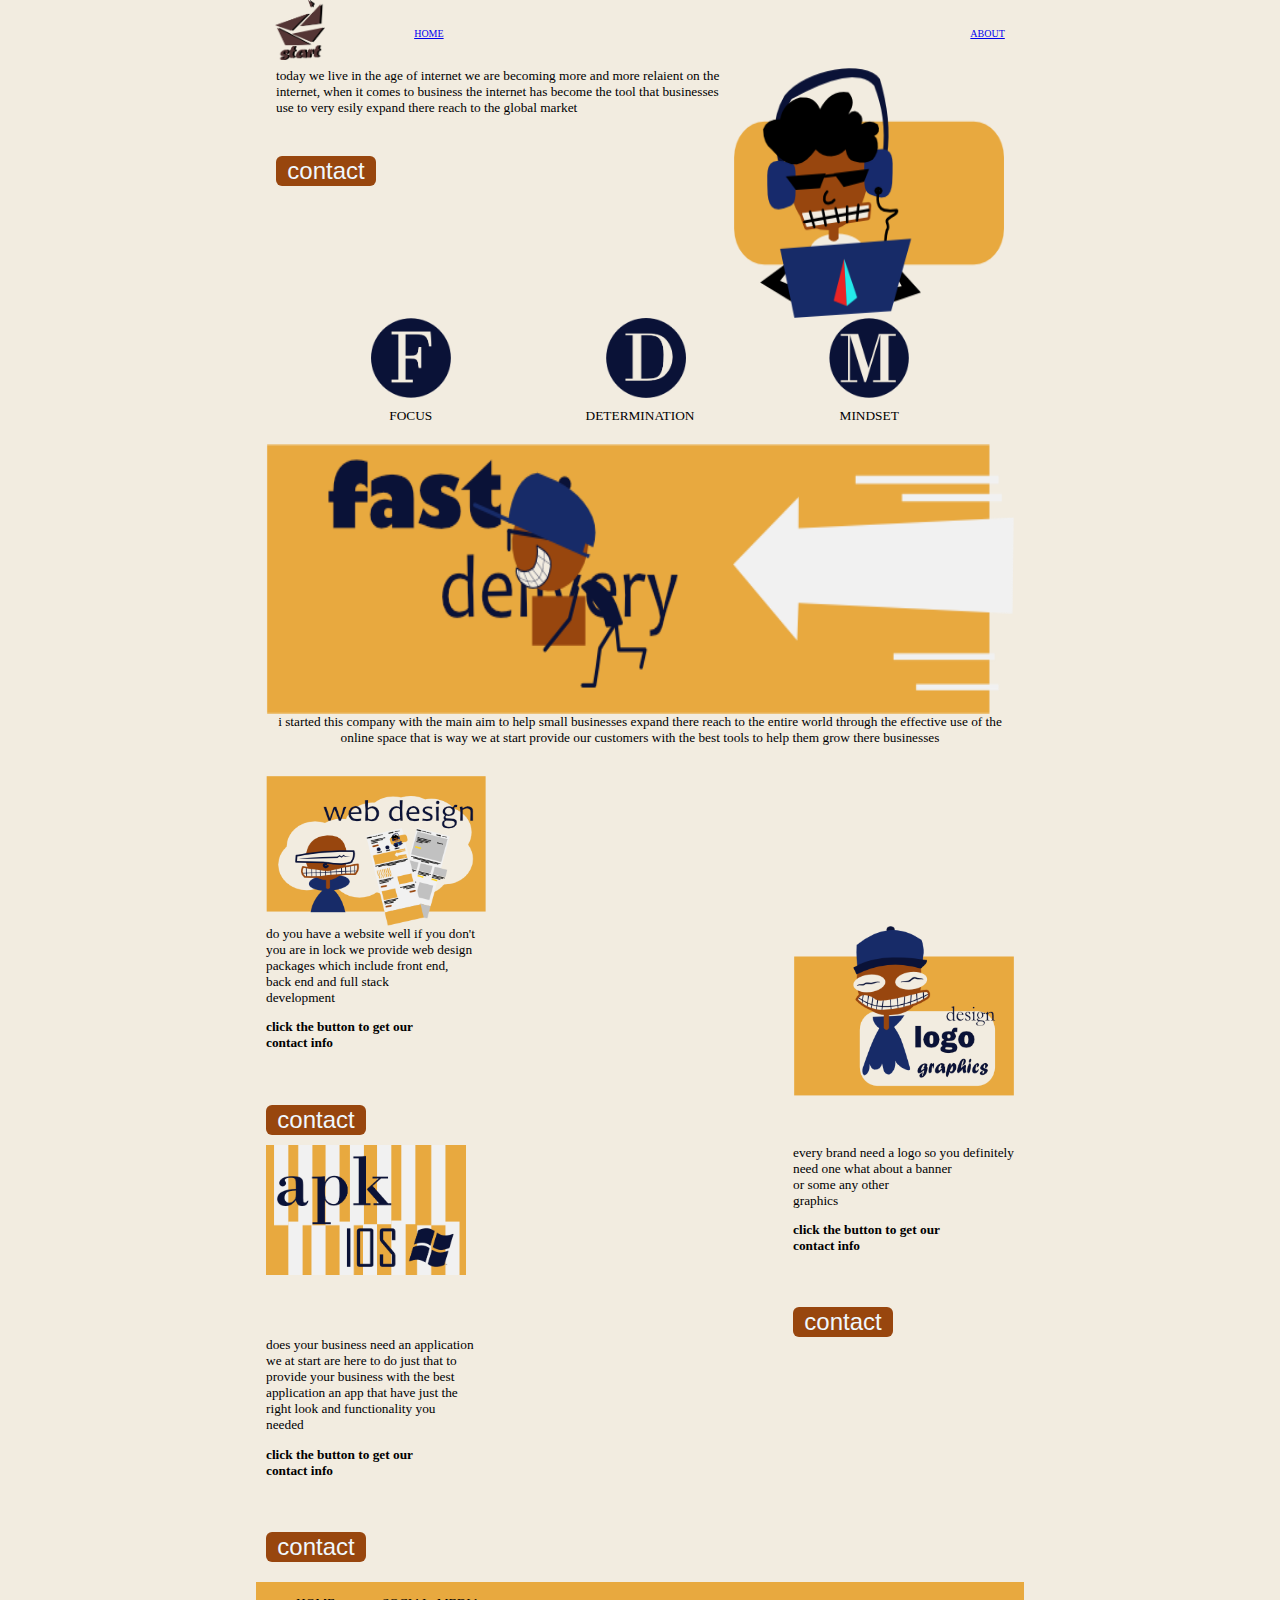
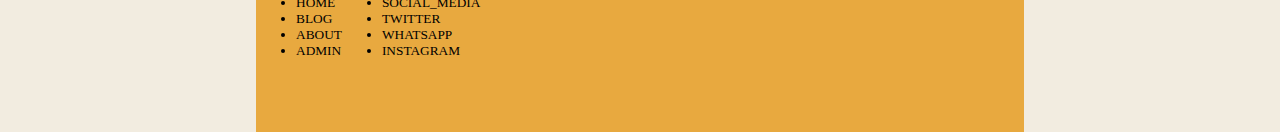
<file: index.html>
<html>
    <head>
        <meta name="viewpot" content="width=device-width, initial-scale=1.0">
        <title> alfatech</title>
        <link rel="stylesheet" href="style.css">

    </head>
    <body>
        <nav class="nav">
            <div id="logo">
                
              <img src="slice2.png" alt="" height="100%" width="100%">  
                
            </div>
            <div  style="margin-right: 60%;">
                <a href="index.html">HOME</a>
               

            </div>
            <div>
                <a href="about.html">ABOUT</a>
                
            </div>
            

            
        </nav>
        <div id="warpper">
        <div class="firstdis">
                <div>
                    <div style="width:100%;">
                         today we live in the age of internet we are becoming more and more relaient on the internet, when it comes to business the internet has become the tool that businesses use to very esily expand there reach to the global market 
                    </div>
                   

                    <div id="but">
                        <button type="submit" class="butp" onclick="openpopup()">
                            contact
                        </button>
                        <div class="popup" id="popup">
                            <p><b>contact us at phone:+2348133585529</b></p>
                            <p><b>email us at alfamubarak4@gmail.com</b></p>

                            
                            <button type="button"  onclick="closepopup()">ok</button>
                        </div>
                    </div>
                </div>
                <div id="image1">
                    <img src="slice10.png" alt="">


            </div>
        </div>
            <div class="two">
                <div id="f">
                    <img src="slice5.png" alt="">
                    <div style="text-align: center; margin-top: 10px;">
                        FOCUS
                    </div>

                </div>
                <div id="d">
                    <img src="slice4.png" alt="" style="margin-left: 20px;">
                    <div style="margin-top: 10px;">
                        DETERMINATION
                    </div>

                </div>
                <div id="m">
                    <img src="slice3.png" alt="">
                    <div style="text-align: center; margin-top: 10px;">
                        MINDSET
                    </div>

                </div>

            </div>

            <div id="three">
                <img src="slice6.png" alt="">
            </div>
            <div style="text-align: center; margin-bottom: 30px;">
                i started this company with the main aim to help small businesses expand there reach to the entire world through the effective use of the online space that is way we at start provide our customers with the best tools to help them grow there businesses         
            </div>

            <div id="four">
                <div id="web">
                    <img src="slice8.png" alt="">


                </div>
                <div>
                    

                </div>

            </div>


            <div id="five">
                <div>
                    do you have a website well if you don't <br> you are in lock we provide web design <br> packages which include front end, <br> back end and full stack <br> development   <p><b>click the button to get our <br> contact info</b></p> 
                    <div id="but">
                        <button type="submit" class="butp" onclick="openpopupb()">
                            contact
                        </button>
                        <div class="popupb" id="popupb">
                            <p><b>contact us at phone:+2348133585529</b></p>
                            <p><b>email us at alfamubarak4@gmail.com</b></p>
                            
                            <button type="button"  onclick="closepopupb()">ok</button>
                        </div>
                    </div>
                </div>
                <div id="lg">
                    <img src="slice7.png" alt="">


                </div>

                

            </div>


            <div id="six">
                <div id="blog">
                    <img src="slice1.png" alt="">


                </div>
                <div>
                    every brand need a logo so you definitely <br> need one what about a banner  <br> or some any other <br> graphics <p><b>click the button to get our <br> contact info</b></p> 
                    <div id="but">
                        <button type="submit" class="butp" onclick="openpopupb()">
                            contact
                        </button>
                        <div class="popupb" id="popupb">
                            <p><b>contact us at phone:+2348133585529</b></p>
                            <p><b>email us at alfamubarak4@gmail.com</b></p>
                            
                            <button type="button"  onclick="closepopupb()">ok</button>
                        </div>
                    </div>
                </div>
                
                

            </div>
            <div>
                <div style="width: 210px;">
                    does your business need an application we at start are here to do just that to provide your business with the best application an app that have just the right look and functionality you needed  <p><b>click the button to get our <br> contact info</b></p> 
                </div>
               
                <div id="but">
                    <button type="submit" class="butp" onclick="openpopupb()">
                        contact
                    </button>
                    <div class="popupb" id="popupb">
                        <p><b>contact us at phone:+2348133585529</b></p>
                        <p><b>email us at alfamubarak4@gmail.com</b></p>
                        
                        <button type="button"  onclick="closepopupb()">ok</button>
                    </div>
                </div>
            </div>
        </div>

            <div id="end">
                <div>
                    <ul>
                        <li>HOME</li>
                        <li>BLOG</li>
                        <LI>ABOUT</LI>
                        <LI>ADMIN</LI>
                    </ul>


                </div>
                <div>
                    <ul>
                        <li>SOCIAL_MEDIA</li>
                        <li>TWITTER</li>
                        <LI>WHATSAPP</LI>
                        <LI>INSTAGRAM</LI>
                    </ul>

                </div>
            </div>

            <script>
                let popup = document.getElementById("popup")

                function openpopup(){
                    popup.classList.add("open-popup");

                }
                function closepopup(){
                    popup.classList.remove("open-popup");

                }
                
                let popupb = document.getElementById("popupb")

                function openpopupb(){
                    popupb.classList.add("open-popupb");

                }
                function closepopupb(){
                    popupb.classList.remove("open-popupb");

                }

            </script>
    </body>

</html>
</file>
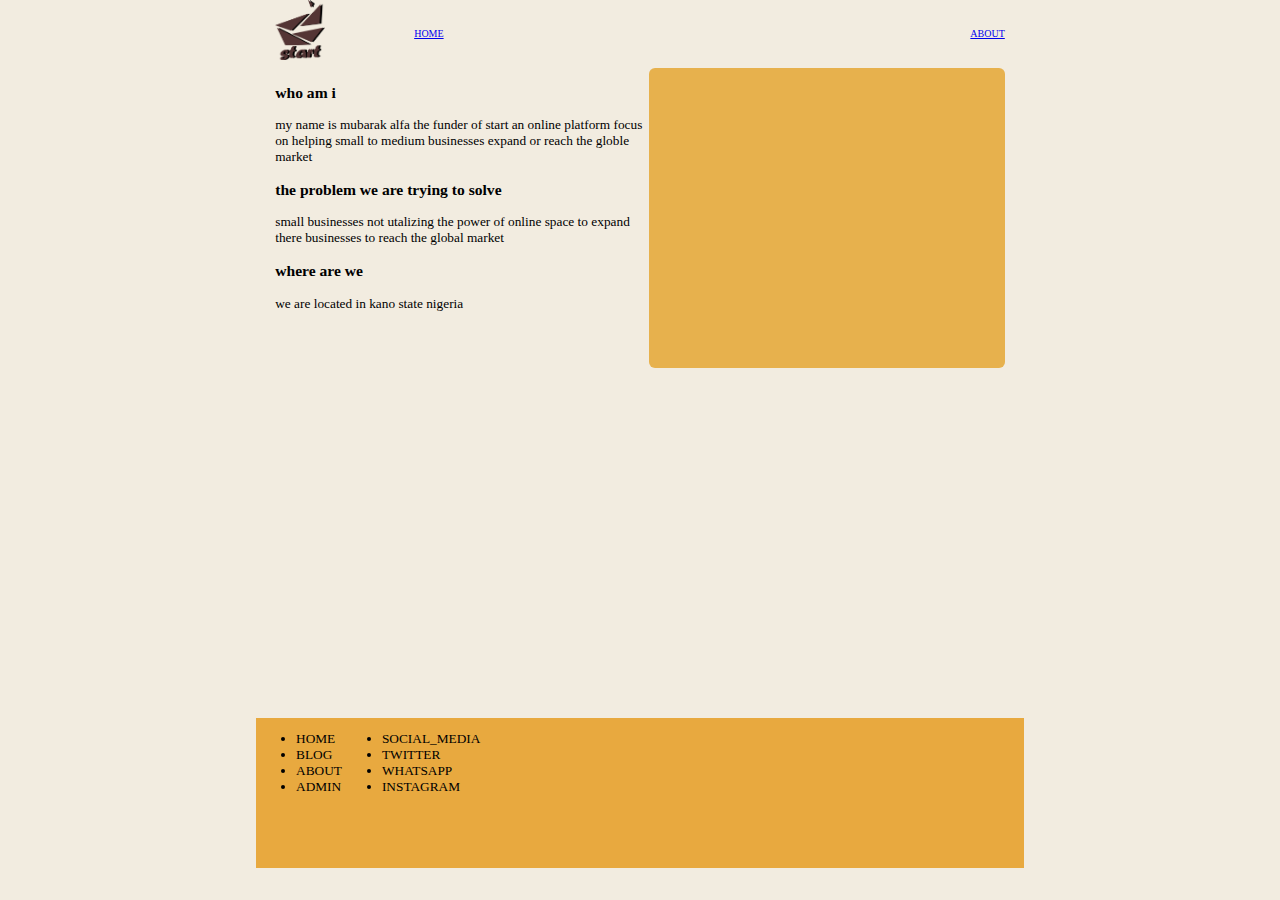
<file: about.html>
<html>
    <head>
        <meta name="viewpot" content="width=device-width, initial-scale=1.0">
        <title>alfatech</title>
        <link rel="stylesheet" href="style.css">


    </head>
    <body>
        <nav class="nav">
            <div id="logo">
                <img src="slice2.png" alt="" height="100%" width="100%">  
                

            </div>
            <div style="margin-right: 60%;">
                <a href="index.html"> HOME</a>
               

            </div>
            <div>
                <a href="about.html">ABOUT</a>
                
            </div>

        </nav>

        <div style="display: flex;justify-content: space-between; width: 95%; margin: auto; height: 70%; ">
            <div>
                <P> <b><h3>who am i</h3></b> </P>
                <p>my name is mubarak alfa the funder of start an online platform focus on helping small to medium businesses expand or reach the globle market  </p>
                <p><b><h3>the problem we are trying to solve</h3></b></p>
                <p>small businesses not utalizing the power of online space to expand there businesses to reach the global market</p>
                <p><b><h3>where are we</h3></b></p>
                <p>we are located in kano state nigeria </p>


            </div>
            <div style="background-color: rgb(231, 177, 77); width: 100%; height: 300px; border-radius: 6px;">

            </div>
        </div>
        <div id="end">
            <div>
                <ul>
                    <li>HOME</li>
                    <li>BLOG</li>
                    <LI>ABOUT</LI>
                    <LI>ADMIN</LI>
                </ul>


            </div>
            <div>
                <ul>
                    <li>SOCIAL_MEDIA</li>
                    <li>TWITTER</li>
                    <LI>WHATSAPP</LI>
                    <LI>INSTAGRAM</LI>
                </ul>

            </div>
        </div>
        


 
        
           
        

    </body>
</html>
</file>
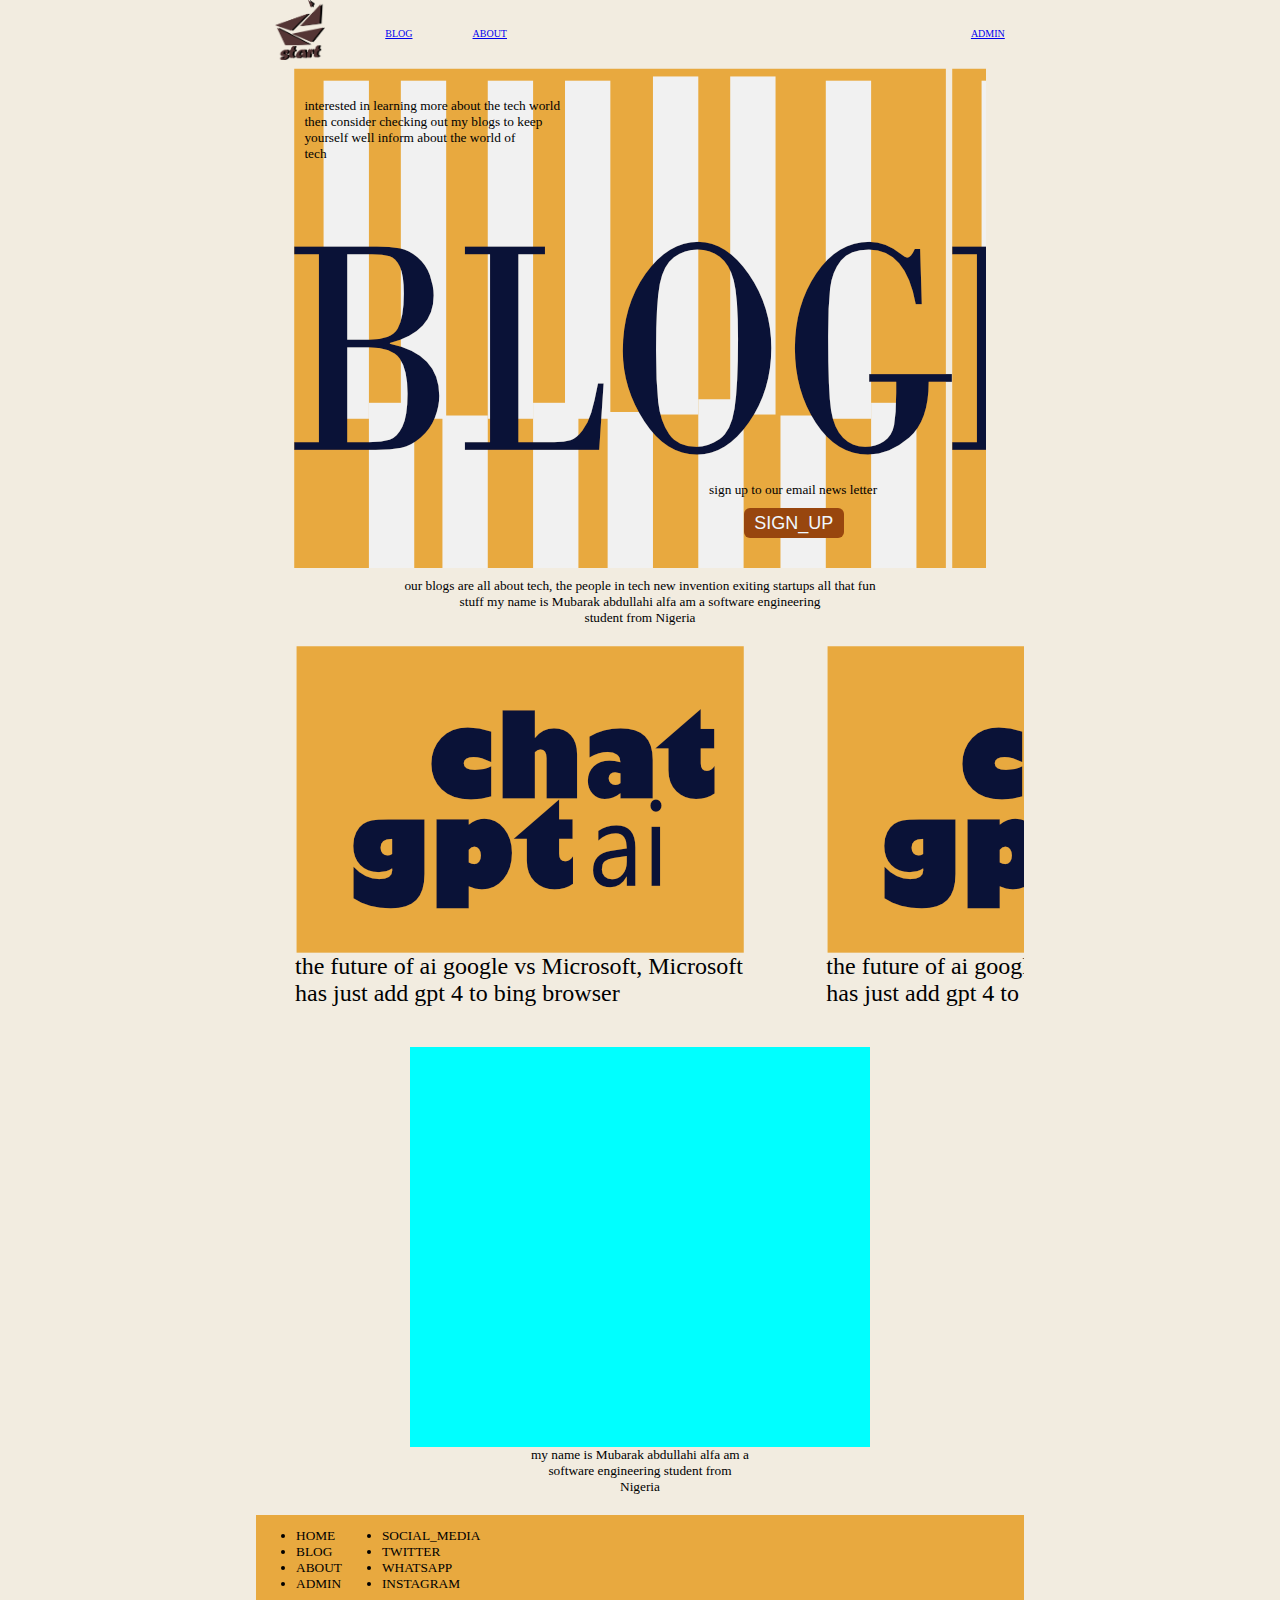
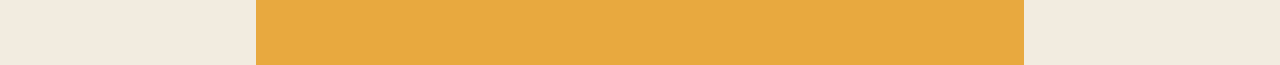
<file: blog.html>
<html>
    <head>
        <meta name="viewpot" content="width=device-width, initial-scale=1.0">
        <title>alfatech</title>
        <link rel="stylesheet" href="style.css">


    </head>
    <body>
        <nav class="nav">
            <div id="logo">
                <a href="index.html">
                  <img src="slice2.png" alt="" height="100%" width="100%">  
                </a>
                

            </div>
            <div>
                <a href="blog.html"> BLOG</a>
               

            </div>
            <div>
                <a href="about.html">ABOUT</a>
                
            </div>
            <div id="admin">
                <a href="login.html"> ADMIN</a>
               

            </div>

            </nav>

            <div class="blog2">
                <div id="txt">
                    interested in learning more about the tech world <br> then consider checking out my blogs to keep <br> yourself well inform about the world of <br> tech
                </div>
                <div id="txt2">
                    sign up to our email news letter
                   

                </div>
                 <div id="but">
                        <button onclick="alert('contact at 08133585529 nbbvjhvljghjvjvjvjvjgvgvghvghvhkvkhvhk') ">
                            SIGN_UP
                        </button>
                    </div>


            </div>
            <div style="text-align: center; margin-top: 10px;">
                our blogs are all about tech, the people in tech new invention exiting startups all that fun<br> stuff  my name is Mubarak abdullahi alfa am a software engineering <br> student from Nigeria
            </div>



            <div class="scroll">
                <div id="a">
                    <img src="blog1.png" alt="">
                    <div style="text-align: start;margin-left: 25px; font-size: x-large;">
                        the future of ai google vs Microsoft, Microsoft <br> has just add gpt 4 to bing browser  
                    </div>

                </div>
                <div id="b">
                    <img src="blog1.png" alt="">
                    <div  style="text-align: start;margin-left: 25px; font-size: x-large;">
                        the future of ai google vs Microsoft, Microsoft <br> has just add gpt 4 to bing browser  
                    </div>

                </div>
                <div id="c">
                    <img src="blog1.png" alt="">
                    <div  style="text-align: start;margin-left: 25px; font-size: x-large;">
                        the future of ai google vs Microsoft, Microsoft <br> has just add gpt 4 to bing browser  
                    </div>

                </div>
            </div>
            <div id="my_picture">


            </div>
            <div style="text-align: center;">
                my name is Mubarak abdullahi alfa am a <br> software engineering student from <br> Nigeria 
            </div>


            <div id="end">
                <div>
                    <ul>
                        <li>HOME</li>
                        <li>BLOG</li>
                        <LI>ABOUT</LI>
                        <LI>ADMIN</LI>
                    </ul>


                </div>
                <div>
                    <ul>
                        <li>SOCIAL_MEDIA</li>
                        <li>TWITTER</li>
                        <LI>WHATSAPP</LI>
                        <LI>INSTAGRAM</LI>
                    </ul>

                </div>
            </div>
        

    </body>
</html>
</file>
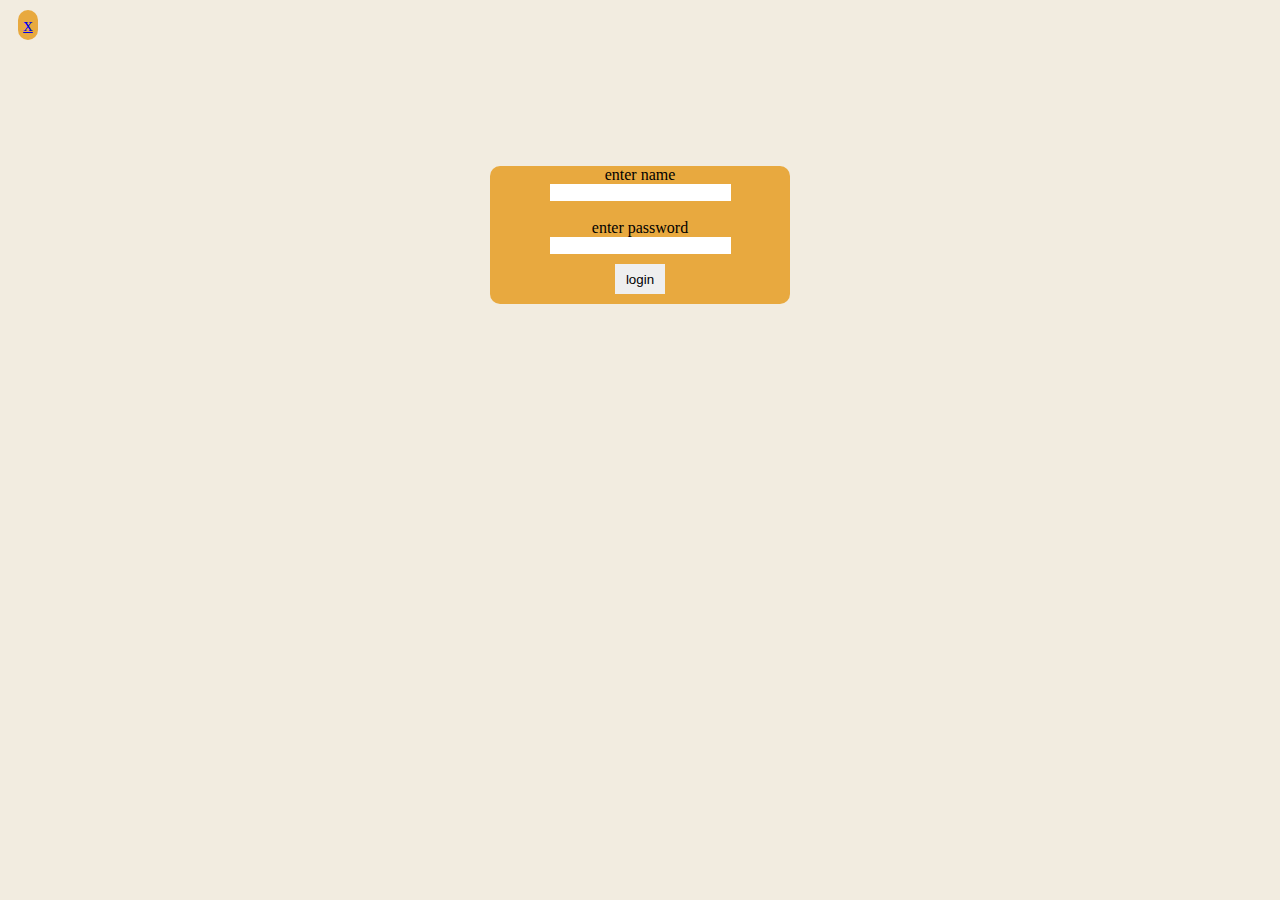
<file: login.html>
<html>
    <head>
        <head>
            <title>
                alfatech
            </title>
            <style>
                body{
                    background-color: F2ECE0;
                }
                #x:hover{
                    background-color: blue;
                }
                #x{
                    background-color:E8A93F;
                        width: 20px;
                        margin-left: 10px;
                        margin-top: 10px;
                        line-height: 30px;
                        text-align: center;
                        font-size: larger;
                        border-radius: 10px;
                    }
                    #form{
                        text-align: center;
                        background-color:E8A93F;
                        width: 300px;
                        margin: auto;
                        margin-top: 10%;
                        
                        border-radius: 10px;
                    }
                    #name{
                        
                        width: fit-content;
                        height: fit-content;
                        margin: auto;
                    }
                    #pass{
                        width: fit-content;
                        height: fit-content;
                        margin: auto;
                        margin-bottom: 10px;
                    }
                    #log{
                        margin-bottom: 10px;

                    }
                    .name input,#pass input{
                        border: 0ch;

                    }
                    #log input{
                        border: 0ch;
                        width: 50px;
                        height: 30px;
                        margin-bottom: 10px;
                    }
            </style>
    
        </head>

    </head>
    <body>
        <div id="wrapper">
        <div id="x">
            <a href="index.html">x</a>
           

        </div>
        <div id="form">
            <form action="login.php" method="post">
                enter name
                <div class="name">
                    <input type="text" name="name"><br><br>
                </div>
                
                enter password
                <div id="pass">
                    <input type="text" name="password" >
                </div>
                <div id="log">
                    <input type="submit" value="login" >
                </div>
                
                

            </form>
        </div>
    </div>
        

    </body>
</html>
</file>
<file: style.css>
body{
    background-color: F2ECE0;
    font-size: smaller;
    margin: 0%;
}
#warpper{
    margin-left: 10px;
    margin-right: 10px;
}

body #end{
    background-color:E8A93F;
    display: flex;
    width: 100%;
    margin-top: 20px;
    height: 150px;
}
.nav{
    display: flex;
    justify-content: space-between;
    line-height: 68px;
    margin-bottom: 10px;
    font-size: 10px;
    width: 95%;
    margin: auto;
}
#logo{
    height: 60px;
    width: 50px;
}
#admin{
    text-align: end;
    width: 60%;
}

.firstdis{
    display: flex;
    justify-content: space-between;
    margin-left: 10px;
    margin-right: 10px;
}
#image1 img{
    height: 200px;
    width: 220px;

}
#but button{
    color: aliceblue;
    background-color:98460E;
    border: 0ch;
    font-size: x-large;
    height: 30px;
    width: 100px;
    border-radius: 6px;
    margin-top: 40px;
    

}
#but button:hover{
    background-color: blue;
}
.two{
    display: flex;
    justify-content: space-around;
    margin-top: -40px;
    width: 90%;
    margin: auto;
    margin-bottom: 20px;

}
#f img,#d img,#m img{
  height: 80px;
  width: 80px;  
}
#three{
    height: 150px;
    width: 480px;
    margin-bottom: 10px;
    margin: auto;
    
}
#three img{
    height: 100%;
    width: 100%;
   
}
#four{
    justify-content: end;
    
}
#web{
    height: 150px;
    width: 220px;
    

}
#web img{
    height: 100%;
    width: 100%;
}

#five{
    display: flex;
    justify-content:space-between;
    margin-bottom: 10px;
}
#lg{
    height: 170px;
    width: 220px;
    

}
#lg img{
    height: 100%;
    width: 100%;
}

#six{
    display: flex;
    justify-content:space-between;
    
}
#blog{
    height: 130px;
    width: 200px;
    

}
#blog img{
    height: 100%;
    width: 100%;
}
.blog2{
    
    background-image: url("blog2.png");
    height: 500px;
    width: 100%;
    
    
}
#txt{
    padding-top: 30px;
    padding-left: 10px;
   
}
#txt2{
    margin-top: 320px;
    width: fit-content;
    margin-left: 60%;
    
}
.blog2 #but button{
    margin-left: 65%;
    margin-top: 10px;
    font-size: large;
    
}
.scroll{
    overflow:auto;
    white-space: nowrap;
    width: 100%;
    margin-top: 20px;
    
}
.scroll #a,#b,#c{ 
    display: inline-block;
    color: rgb(0, 0, 0);
    text-align: center;
    padding-left: 14px;
    padding-right: 14px;
    text-decoration: none;
    width: 500px;


}
#scroll img{
    display: inline;
}
.scroll #a:hover,#b:hover,#c:hover,#e:hover{
    background-color: rgb(138, 2, 2);
}
#my_picture{
    background-color: aqua;
    height: 400px;
    width: 60%;
    margin: auto;
    margin-top: 40px;
}
.popup{
    width: 350px;
    background-color: rgb(233, 180, 130);
    border-radius: 10px;
    top: 0%;
    left: 50%;
    transform: translate(-50%,-50%) scale(0.1);
    position: absolute;
    text-align: center;
    padding: 20px;
    visibility: hidden;
    transition: transform 0.4s, top 0.4s;

}
.open-popup{
    top: 50%;
    transform: translate(-50%,-50%) scale(1);
    visibility: visible;

}
.popupb{
    width: 350px;
    background-color: rgb(233, 180, 130);
    border-radius: 10px;
    top: 0%;
    left: 50%;
    transform: translate(-50%,-50%) scale(0.1);
    position: absolute;
    text-align: center;
    padding: 20px;
    visibility: hidden;
    transition: transform 0.4s, top 0.4s;

}
.open-popupb{
    top: 150%;
    transform: translate(-50%,-50%) scale(1);
    visibility: visible;

}








@media screen and (min-width: 750px)
{
    body{
        background-color: F2ECE0;
        font-size: smaller;
        margin-left: 20%;
        margin-right: 20%;
    }
    #three{
        height: 30%;
        width: 100%;
        margin-bottom: 10px;
        margin: auto;
        
    }
    #image1 img{
        height: 250px;
        width: 270px;
    
    }
    .blog2{
    
        background-image: url("blog2.png");
        height: 500px;
        width: 90%;
        margin: auto;
    }
    
}

@media screen and (min-width: 600px) and (max-width: 750px)
{
    body{
        background-color: F2ECE0;
        font-size: smaller;
        margin-left: 10%;
        margin-right: 10%;
    }
    #three{
        height: 30%;
        width: 100%;
        margin-bottom: 10px;
        margin: auto;
        
    }
    #image1 img{
        height: 250px;
        width: 270px;
    
    }
    .blog2{
    
        background-image: url("blog2.png");
        height: 500px;
        width: 90%;
        margin: auto;
    
    }



    
}
</file>
